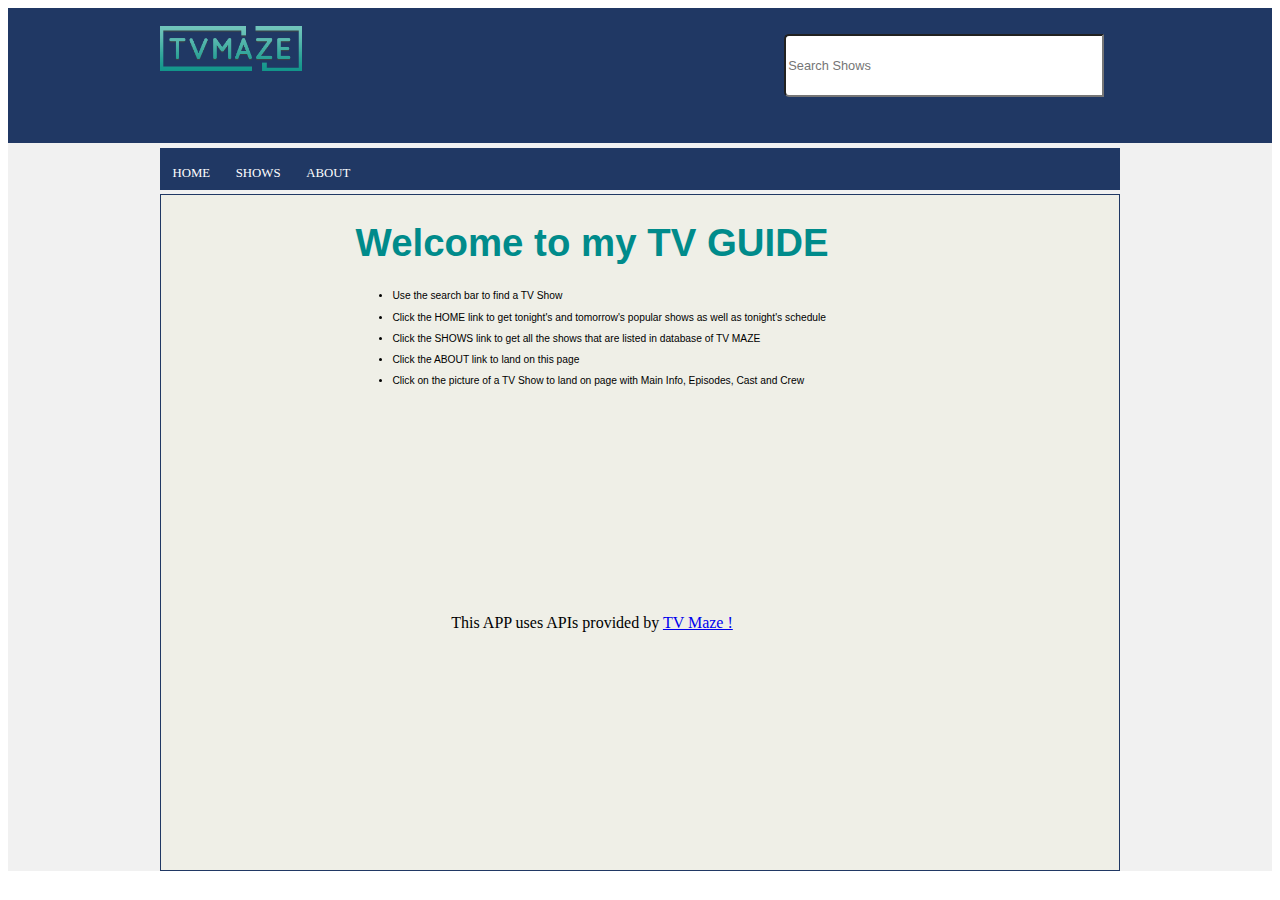
<file: about.html>
<!DOCTYPE html>
<html lang="en" xml:lang="en">
<head>
<meta name="viewport" content="width=device-width, initial-scale=1">
<meta charset="utf-8">

<title>TV Guide (based on TV MAZE)- About page</title>
	<!-- include an external style sheets -->
	<link rel="stylesheet" href="https://cdnjs.cloudflare.com/ajax/libs/font-awesome/4.7.0/css/font-awesome.min.css">

	<link rel="stylesheet" href="style-v1.css">  		
	<!-- include an external JavaScript file -->

	<link rel="manifest" href="manifest.json">
	<meta name ="theme-color" content="#FFE1C4">
	<link rel="apple-touch-icon" href="icon-192-192.png">


</head>

<body>

<div class = "frame_container">

	<div class = "item_search_bar_left"></div>
	<div class = "item_search_bar_middle">
	
		<div class="img_container"> <img src="tvm-header-logo.png" alt = "logo" class= "logo" ></div>
		
		<div class="search_container">
			 <div class="search">
				<input id="search_input" type="text" class="searchTerm" placeholder="Search Shows">
				<button type="submit" class="searchButton" onclick="fetchData()">
				  <i class="fa fa-search"></i>
			   </button>
			 </div>
		 </div>
	
	</div>
	<div class = "item_search_bar_right"></div>
	
	
	<div class = "item_menu_bar_left"></div>
	<div class = "item_menu_bar_middle">
		<a href="index.html">HOME</a>
		<a href="shows.html" onclick="display_shows();">SHOWS</a>
		<a href="about.html">ABOUT</a>
	</div>
	<div class = "item_menu_bar_right"></div>
	
	
	
	<div class = "item_body_bar_left"> </div>
	<div class = "item_body_bar_middle">
					<div id="main" class = "landing_container">
						<div class = "item_landing_left">  </div>
						<div class = "item_landing_middle">
							<h1 class = "welcome">Welcome to my TV GUIDE</h1>
							<ul class = "About_Text">
								<li>
									<p>Use the search bar to find a TV Show</p>
								</li>

								<li>
									<p>Click the HOME link to get tonight's and tomorrow's popular shows as well as tonight's schedule</p>
								</li>

								<li>
									<p>Click the SHOWS link to get all the shows that are listed in database of TV MAZE </p>
								</li>

								<li>
									<p>Click the ABOUT link to land on this page</p>
								</li>

								<li>
									<p>Click on the picture of a TV Show to land on page with Main Info, Episodes, Cast and Crew</p>
								</li>

							</ul>
							<br>

							<i class="fa fa-tv" style="font-size:10vw;color:#203864; "></i> 
							
							
							<br><br><br>
							<p>This APP uses  APIs provided by <a href="http://api.tvmaze.com"> TV Maze !</a><p>
						</div>
					
				
						<div class = "item_landing_right"> </div>
						
						
						
					</div>
	</div>
	<div class = "item_body_bar_right">
	</div>



</div>





<script>
var coll = document.getElementsByClassName("collapsible");
var j;

for (j = 0; j < coll.length; j++) {
  coll[j].addEventListener("click", function() {
    this.classList.toggle("active");
    var collapse_content = this.nextElementSibling;
    if (collapse_content.style.display === "block") {
      collapse_content.style.display = "none";
    } else {
      collapse_content.style.display = "block";
    }
  });
}


</script>
</body>

</html>
</file>
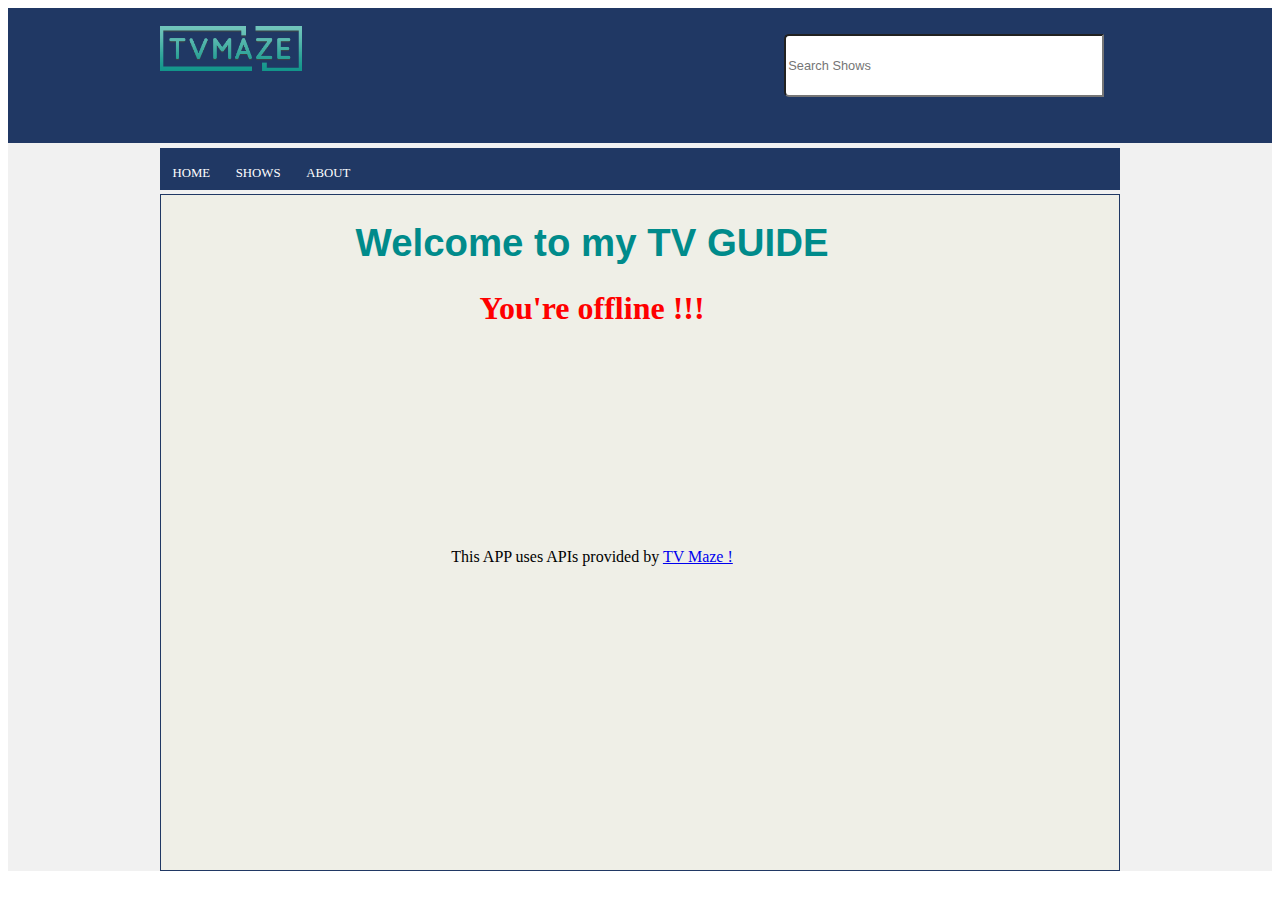
<file: offline.html>
<!DOCTYPE html>
<html lang="en" xml:lang="en">
<head>
<meta name="viewport" content="width=device-width, initial-scale=1">
<meta charset="utf-8">

<title>TV Guide (based on TV MAZE)- Offline page</title>
	<!-- include an external style sheets -->
	<link rel="stylesheet" href="https://cdnjs.cloudflare.com/ajax/libs/font-awesome/4.7.0/css/font-awesome.min.css">

	<link rel="stylesheet" href="style-v1.css">  		
	<!-- include an external JavaScript file -->

	<link rel="manifest" href="manifest.json">
	<meta name ="theme-color" content="#FFE1C4">
	<link rel="apple-touch-icon" href="icon-192-192.png">

</head>

<body>

<div class = "frame_container">

	<div class = "item_search_bar_left"></div>
	<div class = "item_search_bar_middle">
	
		<div class="img_container"> <img src="tvm-header-logo.png" alt = "logo" class= "logo" ></div>
		
		<div class="search_container">
			 <div class="search">
				<input id="search_input" type="text" class="searchTerm" placeholder="Search Shows">
				<button type="submit" class="searchButton" onclick="fetchData()">
				  <i class="fa fa-search"></i>
			   </button>
			 </div>
		 </div>
	
	</div>
	<div class = "item_search_bar_right"></div>
	
	
	<div class = "item_menu_bar_left"></div>
	<div class = "item_menu_bar_middle">
		<a href="index.html">HOME</a>
		<a href="shows.html" onclick="display_shows();">SHOWS</a>
		<a href="about.html">ABOUT</a>
	</div>
	<div class = "item_menu_bar_right"></div>
	
	
	
	<div class = "item_body_bar_left"> </div>
	<div class = "item_body_bar_middle">
					<div id="main" class = "landing_container">
						<div class = "item_landing_left">  </div>
						<div class = "item_landing_middle">
                            <h1 class = "welcome">Welcome to my TV GUIDE</h1>
                            <h1 style = "color: red"> You're offline !!!</h1>
							

							<i class="fa fa-tv" style="font-size:10vw;color:#203864; "></i> 
							
							
							<br><br><br>
							<p>This APP uses  APIs provided by <a href="http://api.tvmaze.com"> TV Maze !</a><p>
						</div>
					
				
						<div class = "item_landing_right"> </div>
						
						
						
					</div>
	</div>
	<div class = "item_body_bar_right">
	</div>

</div>





<script>
var coll = document.getElementsByClassName("collapsible");
var j;

for (j = 0; j < coll.length; j++) {
  coll[j].addEventListener("click", function() {
    this.classList.toggle("active");
    var collapse_content = this.nextElementSibling;
    if (collapse_content.style.display === "block") {
      collapse_content.style.display = "none";
    } else {
      collapse_content.style.display = "block";
    }
  });
}
</script>
</body>

</html>
</file>
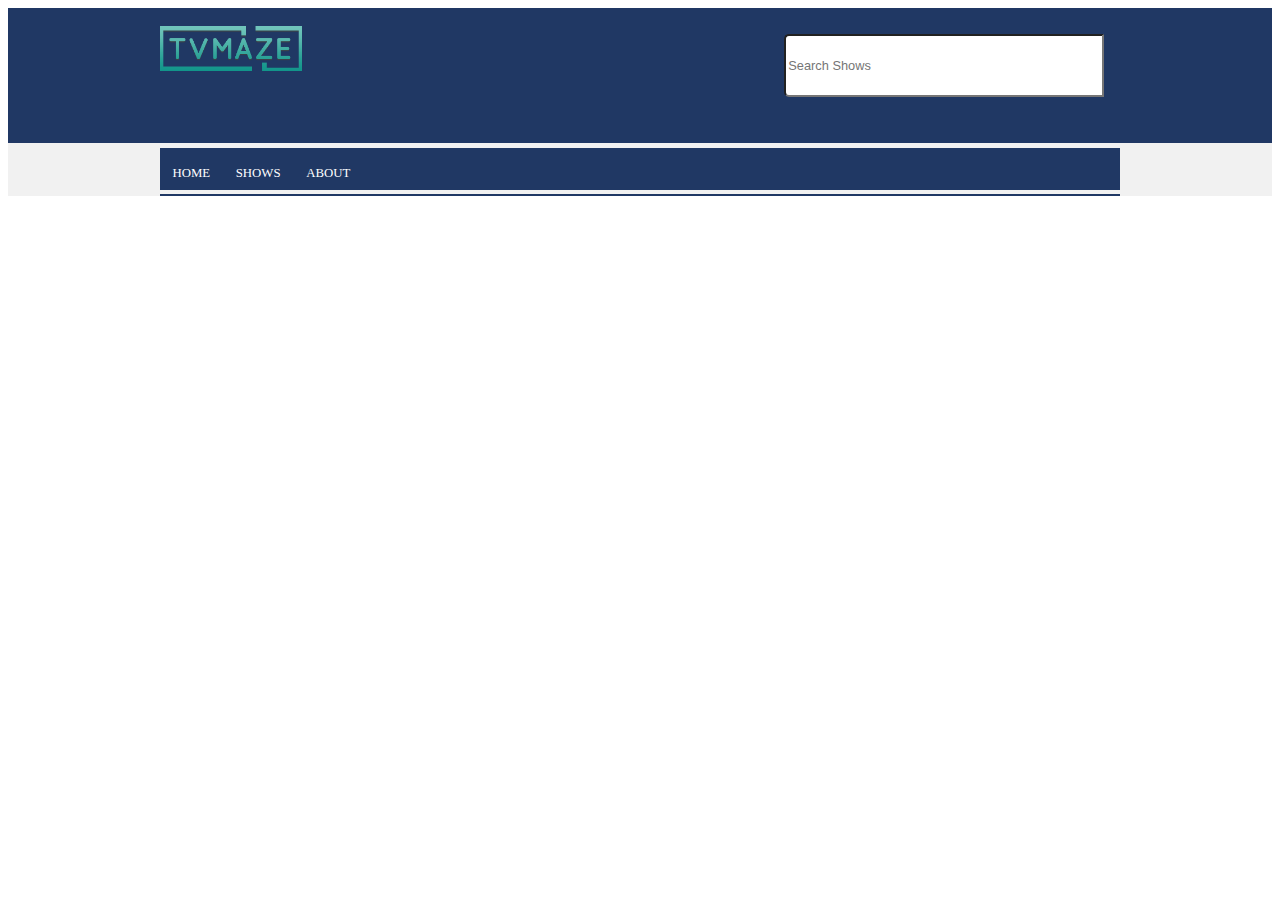
<file: shows.html>
<!DOCTYPE html>
<html lang="en" xml:lang="en">
<head>
<meta name="viewport" content="width=device-width, initial-scale=1">
<meta charset="utf-8">

<title>Shows</title>
	<!-- include an external style sheets -->
	<link rel="stylesheet" href="https://cdnjs.cloudflare.com/ajax/libs/font-awesome/4.7.0/css/font-awesome.min.css">

	<link rel="stylesheet" href="style-v1.css">  		
	<!-- include an external JavaScript file -->
	<script src="apiexample-v1.js"></script>
	<link rel="manifest" href="manifest.json">
	<meta name ="theme-color" content="#FFE1C4">
	<link rel="apple-touch-icon" href="icon-192-192.png">


</head>

<body>

<div class = "frame_container">

	<div class = "item_search_bar_left"></div>
	<div class = "item_search_bar_middle">
	
		<div class="img_container"> <img src="tvm-header-logo.png" alt = "logo" class= "logo" ></div>
		
		<div class="search_container">
			 <div class="search">
				<input id="search_input" type="text" class="searchTerm" placeholder="Search Shows">
				<button type="submit" class="searchButton" onclick="fetchData()">
				  <i class="fa fa-search"></i>
			   </button>
			 </div>
		 </div>
	
	</div>
	<div class = "item_search_bar_right"></div>
	
	
	<div class = "item_menu_bar_left"></div>
	<div class = "item_menu_bar_middle">
	<a href="index.html">HOME</a>
	<a href="shows.html" onclick="display_shows();">SHOWS</a>
	<a href="about.html">ABOUT</a>
	</div>
	<div class = "item_menu_bar_right"></div>
	
	
	
	<div class = "item_body_bar_left"> </div>
	<div id="body_bar_middle" class = "item_body_bar_middle">
					<div id="main" class = "home-container">
						
					<script> display_shows() </script>
						
					</div>
	</div>
	<div class = "item_body_bar_right">
	</div>

</div>

<div id="lightbox" onclick="closeLightBox()">
			<div id="message" class = "message-container">
				<div class="message-item1" id="M_LEFT"></div>
				<div class="message-item2" id="M_RIGHT"></div>
				
			</div>
			
</div>


</body>

</html>
</file>
<file: style-v1.css>
* {
    box-sizing: border-box;
}


.shows_container
{
	/*
	display: grid;
	grid-template-columns: 20% 20% 20% 20% 20%;
	row-gap: 1vh;
	border: 1px solid #203864;
	background-color: white;
*/

display: grid;	grid-template-columns: 20% 20% 20% 20% 20%;	row-gap: 2px;	border: 1px solid darkcyan;	background-color: white; 
}

.show_card{
	
	/*background-color: darkcyan;
	color: white;

	padding: 1px;
	text-align: center;
	*/
	background-color: white;	color: #203864;width: 100%; padding: 2px;	text-align: center; height: auto; 
}

.show_card img {

	/*cursor: pointer;
	height: 18vh;
	*/

	height: 30vh; cursor: pointer; 

}



h2,h3 
{
	margin: 0px;
}

.frame_container
{
	display: grid;
	grid-template-areas:
	'search_left search_middle search_right'
	'menu_left menu_middle menu_right'
	'body_left body_middle body_right';
	
	grid-template-columns: 12% 76% 12%;
	grid-row-gap:0.5vh;
	background-color: #f1f1f1;
	
}

.item_search_bar_left
{ 	

	grid-area: search_left; 
	background-color: #203864;
	height: 15vh;
	
}

.logo
{ 	
	max-height: 7vh;
	padding-top: 2vh;
	
}

.About_Text{
	text-align: left;
    color: 203864;
    font-weight: normal;
    font-size: 0.8vw;
    font-family: "Helvetica Neue", Helvetica, Roboto, Arial, sans-serif;
}


.item_search_bar_middle
{ 	
	display: flex;
	grid-area: search_middle; 
	background-color: #203864;
	justify-content : space-between;
	align-content: space-between;
	text-align: center;
	height: 15vh;
	
	
}
.item_body_bar_right
{ 	
	display: flex;
	grid-area: search_right; 
	background-color: #203864;
	height: 15vh;
	
	
}


.item_menu_bar_middle
{ 
	grid-area: menu_middle; 
	background-color: #203864;
}


.item_body_bar_middle
	{ 
	grid-area: body_middle; 
	background-color: white;
}


.result_container
{
	display: grid;
	grid-template-areas:
	'result_left result_middle result_right';
	grid-template-columns: 20% 50% 30% ;
	grid-row-gap: 5vh;
	
	border: 1px solid #203864;
	width: 100%;
}


.landing_container
{
	display: grid;
	grid-template-areas:
	'landing_left landing_middle landing_right';
	grid-template-columns: 20% 50% 30% ;
	grid-row-gap: 5vh;
	
	border: 1px solid #203864;
	width: 100%;
}

.item_result_left
	{ 
	grid-area: result_left; 
	background-color : #efefe7;
	text-align: center;
	min-height:75vh;
	}
 
.item_landing_left
	{ 
	grid-area: landing_left; 
	background-color : #efefe7;
	text-align: center;
	min-height:75vh;
	}
	
.item_result_middle
	{ 
	grid-area: result_middle; 
	background-color : #efefe7;
	text-align: center;
	min-height:75vh;
	}
.item_landing_middle
	{ 
	grid-area: landing_middle; 
	background-color : #efefe7;
	text-align: center;
	height:75vh;
	}
	
.item_result_right
	{ 
	grid-area: result_right; 
	background-color : #efefe7;
	text-align: center;
	min-height:75vh;
	}
.item_landing_right
	{ 
	grid-area: landing_right; 
	background-color : #efefe7;
	text-align: center;
	min-height:75vh;
	}
	
	



.welcome {
	text-align: center;

		font-size: 3vw;
		font-family: "Helvetica Neue", Helvetica, Roboto, Arial, sans-serif;
		font-weight: bold;
		color: darkcyan;
		;
}

.welcome_hint {
	text-align: center;

		font-size: 1.0vw;
		font-family: "Helvetica Neue", Helvetica, Roboto, Arial, sans-serif;
		font-weight: normal;
		color: black;
		;
}

.search_container {
display: flex;

}

.img_container {
	display: flex;

}


.search_container .search {
  width: 100%;

}
.search_container .searchTerm {



  border-radius: 5px 0 0 5px;
  outline: none;
  color: grey;
  font-size:1.0vw;
  width: 25vw;
  height: 7vh;
}
.search_container .searchTerm:focus{
  color: #203864;;
}
.search_container .searchButton {

  background: #203864;
  text-align: center;
  color: white;

  cursor: pointer;
  font-size: 1.0vw;
  height: 7vh;
  border-width:0px;
  
  padding-top:2vh;
}

.search_container .searchButton i{
  color: white;
}


.item_menu_bar_middle a {
    float: left;
    display: block;
	text-decoration:none;
    color: white;
	background-color: #203864;
    text-align: center;
    padding-right: 1.0vw;
	padding: 2vh 1.0vw 1vh 1.0vw;
    font-size: 1.0vw;
	
}

.item_menu_bar_middle a:hover {
  background-color: #990000;
}

.show_info{
	
		background-color: #ebebeb;
		text-align: left;
		font-size: 1.0vw;
		font-family: "Helvetica Neue", Helvetica, Roboto, Arial, sans-serif;
		font-weight: normal;

		line-height: 1;
		color: #0a0a0a;
		
}

.show_summary{
	
		background-color: white;
		padding: 1vh 1.0vw 1vh 0.5vw; 
		font-size: 1.0vw;
		font-family: "Helvetica Neue", Helvetica, Roboto, Arial, sans-serif;
		font-weight: normal;
		line-height: 1.5;
		color: #0a0a0a;
		
}

.summary_info_title{
	
		font-size: 1.0vw;
		font-family: "Helvetica Neue", Helvetica, Roboto, Arial, sans-serif;
		font-weight: bold;
		color: darkcyan;
}

.show_title{
	
		font-size: 1.2vw;
		font-family: "Helvetica Neue", Helvetica, Roboto, Arial, sans-serif;
		font-weight: bold;
		color: darkcyan;
}




#lightbox {
  position:fixed;
  top:0px;
  left:0px;
  width:100%;
  height:100%;
  
  
}


.message-item1 {
  grid-area: left;
}
.message-item2 {
  grid-area: right;
  background-color: white;
}


.message-container {
  display: grid;
  grid-template-areas: 
  'left right';
  grid-gap: 1px;
  background-color: darkcyan;
  padding: 2px;
  position: absolute;
  
  top: 50%;
  left: 50%;
  transform: translate(-50%, -50%);
}

.message-container > div {

  text-align: center;
  padding: 2vh 1.0vw 2vh 1.0vw;
  font-size: 1em;
}

.lightbox_title {
		text-align: left;
		font-size: 1.0vw;
		font-family: "Helvetica Neue", Helvetica, Roboto, Arial, sans-serif;
		font-weight: bold;
		color: darkcyan;
		
}

.lightbox_episode_season{
		text-align: left;
		font-size: 1.0vw;
		font-family: "Helvetica Neue", Helvetica, Roboto, Arial, sans-serif;
		font-weight: normal;

		line-height: 1;
		color: #0a0a0a;
		
		
}


.lightbox_text {

		text-align: left;
		font-size: 1.0vw;
		font-family: "Helvetica Neue", Helvetica, Roboto, Arial, sans-serif;
		font-weight: normal;

		line-height: 1.5;
		color: #0a0a0a;
		;
}

.episode_container {
	
		background-color : white

}


.collapsible {
  background-color: darkcyan;
  color: white;
  cursor: pointer;
 
  text-align: center;
  padding: 2vh 2vw 2vh 2vw;


  border: none;
  text-align: left;
  outline: none;

}


.collapse_content {
  
  display: none;
  overflow: hidden;
  background-color: #efefe7;
  position: absolute;


 }





 .show_details_container
{
    display: grid;
    grid-area: body_middle; 
	grid-template-areas:
    'show_details_bar'
    'show_details_body';

	border: 1px solid #abb5c7;
	width: 100%;
}

.item_show_details_bar
{
    display: flex;
    grid-area: show_details_bar;
	border: 1px solid white;
	background-color: darkcyan;
		font-size: 1.0vw;
		font-family: "Helvetica Neue", Helvetica, Roboto, Arial, sans-serif;
		font-weight: normal;

}




.item_show_details_body
{
    
	
	border: 1px solid grey;
	width: 100%;
	min-height:75vh;
		font-size: 1.0vw;
		font-family: "Helvetica Neue", Helvetica, Roboto, Arial, sans-serif;
		font-weight: normal;
    
}



.mainInfo-container{
	display: grid;
	grid-template-columns: 20% 50% 30%;
	grid-template-areas:'tb_left tb_middle tb_right';
}


.item_tab_body_left{ 
	grid-area: tb_left;
    background-color: white;
}

.item_tab_body_left_top
{ 
  
    background-color: white;
}

.item_tab_body_left_bottom
{ 
  
    background-color: white;
}


.item_tab_body_middle
{
	grid-area: tb_middle;
    background-color: white;
}


.item_tab_body_right
{ 
   	grid-area: tb_right;
    background-color: black;
}

.tb_column {
	
  	padding: 1px;
  }
  
.tb_column img {
	float: left;
	margin-top: 12px;
	max-width: 50%;
  }
  

.tb_left_top img {
	height: 30vh;  
}


.tb_right{
  display: grid;
  grid-template-areas: 'tb_r_header tb_r_header';
  grid-template-columns: 1fr 1fr;
  }

  .tb_right_header{
	  color: #203864;
	  grid-area: tb_r_header;
	  font-size: 1.0vw;
		font-family: "Helvetica Neue", Helvetica, Roboto, Arial, sans-serif;
		font-weight: normal;
  }

.t_button{
	background-color: white;
	border-color: grey;
	
	}


.w3-red{

    color: white;
    background-color: darkcyan;
}

.tab_button{

	padding: 2vh 0vw 0vh 0vw;;
}




.cast-container {
	display: grid;
	grid-template-columns: 50% 50%;
	row-gap: 2vh;
	background-color: white;
	padding: 1px;
  }

  .crew-container {
	display: grid;
	grid-template-columns: 50% 50%;
	row-gap: 2vh;
	background-color: white;
	padding: 1px;
  }
  

  .gallery-container {
	display: grid;
	grid-template-columns: 33% 33% 34%;
	row-gap: 2vh;
	background-color: white;
	padding: 1px;
  }
  




  .cast-container >  div {
	background-color:white;
	text-align: left;

	padding: 0;
	font-size: 1.0vw;
	font-family: "Helvetica Neue", Helvetica, Roboto, Arial, sans-serif;
	font-weight: normal;
  }

.crew-container> div {
	background-color:white;
	text-align: left;

	padding: 0;
	font-size: 1.0vw;
	font-family: "Helvetica Neue", Helvetica, Roboto, Arial, sans-serif;
	font-weight: normal;
  }

  .gallery-container> div {
	background-color:white;
	text-align: left;

	padding: 0;
	font-size: 1.0vw;
	font-family: "Helvetica Neue", Helvetica, Roboto, Arial, sans-serif;
	font-weight: normal;
  }


  
  .cast-cell {
	display: grid;
	grid-template-columns: 90%  10%;
	background-color: white;
		
	}

.cast-cell p{
	padding-left: 10vw;
}


 .crew-cell{
		display: grid;
		grid-template-columns: 90%  10%;
		background-color: white;
			
		}
.gallery-cell{
		display: grid;
		grid-template-columns: 90%  10%;
		background-color: white;
				
		}





.cast-cell  img {
	float: left;
	max-height: 30vh;

	  }

.crew-cell img {
		float: left;
		/*width: 50%;*/
		max-height: 30vh;
	}

	.gallery-cell img {
		float: left;
		/*width: 50%;*/
		max-height: 30vh;
	}


.cast-title{
		color: darkcyan;
		font-size: 1.2vw;
		font-family: "Helvetica Neue", Helvetica, Roboto, Arial, sans-serif;
		font-weight: bold;
	
	}
.cast-text{
		color: black;
		font-size: 1vw;
		font-family: "Helvetica Neue", Helvetica, Roboto, Arial, sans-serif;
		font-weight: normal;
	
	}

.crew-title{
	color: darkcyan;
	font-size: 1.2vw;
	font-family: "Helvetica Neue", Helvetica, Roboto, Arial, sans-serif;
	font-weight: bold;

}
.crew-text{
	color: black;
	font-size: 1vw;
	font-family: "Helvetica Neue", Helvetica, Roboto, Arial, sans-serif;
	font-weight: normal;

}



.home-container{
	display: grid;
	grid-template-columns: 80% 20%;
	border: 1px solid #203864;
	padding: 0px;

}


.popular-container{
 display: grid;	grid-template-columns: 25% 25% 25% 25%;	row-gap: 2px;	border: 1px solid darkcyan;	background-color: white; 

	
}
.popular-cell{
	background-color: white;	color: darkcyan;width: 100%; padding: 2px;	text-align: center; height: auto; 
	
}

.popular-cell img { 
	height: 30vh; cursor: pointer; 
	
}

.upcoming-container{
	display: grid;	grid-template-columns: 25% 25% 25% 25%;	row-gap: 2px;	border: 1px solid #203864;	background-color: white; 
   
	   
   }
.upcoming-cell{
	   background-color: white;	color: #203864; width: 100%; padding: 2px;	text-align: center; height: auto; 
	   
   }
   
.upcoming-cell img { 
	   height: 30vh; cursor: pointer; 
	   
   }
   
.popular-title {
	background-color: darkcyan;
	font-size: 1.3vw;
	font-family: "Helvetica Neue", Helvetica, Roboto, Arial, sans-serif;
	font-weight: normal;
	color: white;
	margin-bottom: 0px;
	margin-top: 0px;


}
 
.upcomingTitle {
	background-color: #203864;
	font-size: 1.3vw;
	font-family: "Helvetica Neue", Helvetica, Roboto, Arial, sans-serif;
	font-weight: normal;
	color: white;
	margin-bottom: 0px;
	margin-top: 5vh;

}

.ScheduleTitle {
	background-color: #f1f1f1;
	font-size: 1.3vw;
	font-family: "Helvetica Neue", Helvetica, Roboto, Arial, sans-serif;
	font-weight: normal;
	color: white;
	margin-bottom: 0px;
	margin-top: 5vh;

}




.Schedule-table  {
	display: grid;
	grid-template-areas: 's_table_header s_table_header';
    grid-template-columns: 25% 75%;
 }



.row_a {
    background: white;
    color: darkcyan;
	font-weight: normal;
	
    font-size: 0.8vw;
	font-family: "Helvetica Neue", Helvetica, Roboto, Arial, sans-serif;
	padding-top:0.5vh;
	padding-bottom: 0.5vh ;
	padding-left:1vw ;
    padding-right:0vw ;
}

.row_b {
    background: #f1f1f1;
    color: darkcyan;
	font-weight: normal;
	
    font-size: 0.8vw;
	font-family: "Helvetica Neue", Helvetica, Roboto, Arial, sans-serif;
	padding-top:0.5vh;
	padding-bottom: 0.5vh ;
	padding-left:1vw ;
    padding-right:0vw ;
}

.row_h {
	grid-area: s_table_header; 
	background-color: #3F3F3F;
	font-size: 1.3vw;
	font-family: "Helvetica Neue", Helvetica, Roboto, Arial, sans-serif;
	font-weight: normal;
	color: white;
	margin-bottom: 0px;
	margin-top: 0px;
}



.Episodes-table  {
	display: grid;

    grid-template-columns: 10% 10% 10% 10% 60%; 
 }



.Episodes_row_a {
    background: white;
    color:#203864;
	font-weight: normal;
	
    font-size: 1vw;
	font-family: "Helvetica Neue", Helvetica, Roboto, Arial, sans-serif;
	padding-top:0.0vh;
	padding-bottom: 0.5vh ;
	padding-left:0vw ;
    padding-right:0vw ;
}
.Episodes_row_a img{
	width: 10vw; cursor: pointer; 
}

.Episodes_row_b {
    background: #f1f1f1;
    color: #203864;
	font-weight: normal;
	
    font-size: 1vw;
	font-family: "Helvetica Neue", Helvetica, Roboto, Arial, sans-serif;
	padding-top:0.0vh;
	padding-bottom: 0.5vh ;
	padding-left:0vw ;
    padding-right:0vw ;
}

.Episodes_row_b img{
	width: 10vw; cursor: pointer; 
}

.Episodes_row_h {
/*	grid-area: eps_table_header; */
	background-color: #3F3F3F;
	font-size: 1.1vw;
	font-family: "Helvetica Neue", Helvetica, Roboto, Arial, sans-serif;
	font-weight: normal;
	color: white;
	margin-bottom: 0px;
	margin-top: 0px;
	padding-left:0vw ;
}



/*
.Schedule-table-cell{

 
}
*/

.Schedule-table-cell p {
	display: block;
	/*
    margin-block-start: 0em;
    margin-block-end: 0em;
    margin-inline-start: 0px;
	margin-inline-end: 0px;
	*/
}

.summary_text {
	font-size : 1.0vw;
	font-family : "Helvetica Neue", Helvetica, Roboto, Arial, sans-serif;
	color : darkcyan;
	}







@media screen and (max-width: 800px) {

.shows_container
	{
		display: grid;
		
		grid-template-columns: auto ;
		grid-row-gap: 1vh;
		
		border: 1px solid #203864;
		width: 100%;
		

	}
	


	
.frame_container
	{
		display: grid;
		grid-template-areas:

	
		
		'search_middle'
	
		'menu_middle'
	
		'body_middle';
	
		grid-template-columns: 100% ;
		

		background-color: white;
	
	}
	
.item_search_bar_middle {
display : grid;
grid-area : search_middle;
background-color : #203864;
justify-content : space-between;
align-content : space-between;
text-align : center;
height : 15vh;
}

.search_container {
padding-left : 1vw;
padding-right : 1vw;
padding-top : 1vh;
padding-bottom : 1vh;
}
.search_container .searchTerm {
outline : none;
color : grey;
font-size : 3.0vw;
width : 40vw;
height : 7vh;
padding-top: 0;
}
.search_container .searchButton {
background : #203864;
text-align : center;
color : white;
cursor : pointer;
font-size : 3.0vw;
height : 7vh;
border-width : 0;

}
.image_container {
padding-left : 1vw;
padding-right : 1vw;
padding-top : 1vh;
padding-bottom : 1vh;
}
.logo {
max-height : 5vh;
padding-top : 1vh;
}

.item_menu_bar_middle a {
    float: left;
    display: block;
	text-decoration:none;
    color: white;
	background-color: #203864;
    text-align: center;
    padding-right: 1.0vw;
    font-size: 3.0vw;
	
}

.result_container
{
	display: grid;
	grid-template-areas:
	'result_left'
	'result_right'
	'result_middle';

	grid-template-columns: 100% ;
	grid-row-gap: 1vh;
	
	border: 1px solid #203864;
	width: 100%;
}

.show_info{
	
		background-color: #ebebeb;
		text-align: left;
		font-size: 3.0vw;
		font-family: "Helvetica Neue", Helvetica, Roboto, Arial, sans-serif;
		font-weight: normal;
		line-height: 1;
		color: #0a0a0a;
		
}

.show_summary{
	
		background-color: white;
		font-size: 3.0vw;
		font-family: "Helvetica Neue", Helvetica, Roboto, Arial, sans-serif;
		font-weight: normal;
		line-height: 1;
		color: #0a0a0a;
	
}

.summary_info_title {
font-size : 3.0vw;
font-family : "Helvetica Neue", Helvetica, Roboto, Arial, sans-serif;
font-weight : bold;
color : darkcyan;
}

.show_title {
font-size : 3.0vw;
font-family : "Helvetica Neue", Helvetica, Roboto, Arial, sans-serif;
font-weight : bold;
color : darkcyan;
}



.episode_container {

		background-color : white;	
}

.message-container {
display : grid;
grid-template-areas : 'left' 'right';
gap : 1px;
background-color : darkcyan;
padding : 2px;
position : absolute;
}
.message-container > div {
text-align : center;
padding : 1vh 1.0vw 1vh 1.0vw;
font-size : 2.0vw;
}
.message-container img {
width : 100%;
}
.lightbox_text {
text-align : left;
font-size : 3.0vw;
font-family : "Helvetica Neue", Helvetica, Roboto, Arial, sans-serif;
font-weight : normal;
line-height : 1.5;
color : #0a0a0a;
}
.lightbox_title {
text-align : left;
font-size : 3.0vw;
font-family : "Helvetica Neue", Helvetica, Roboto, Arial, sans-serif;
font-weight : bold;
color : darkcyan;
}
.lightbox_episode_season {
text-align : left;
font-size : 3.0vw;
font-family : "Helvetica Neue", Helvetica, Roboto, Arial, sans-serif;
font-weight : normal;
line-height : 1.5;
color : #0a0a0a;
}

.welcome {
	text-align: center;

		font-size: 4vw;
		font-family: "Helvetica Neue", Helvetica, Roboto, Arial, sans-serif;
		font-weight: bold;
		color: darkcyan;
		;
}

.welcome_hint {
	text-align: center;

		font-size: 3vw;
		font-family: "Helvetica Neue", Helvetica, Roboto, Arial, sans-serif;
		font-weight: normal;
		color: black;
		;
}




.Episodes-table  {
	display: grid;

	grid-template-columns: 100%; 
	
	
 }

 
.Episodes_row_a {
	font-size: 3vw;
}

.Episodes_row_b {
	font-size: 3vw;
}

.Episodes_row_h {

	font-size: 3vw;
	
}

.cast-title{
	color: darkcyan;
	font-size: 3vw;
	font-family: "Helvetica Neue", Helvetica, Roboto, Arial, sans-serif;
	font-weight: bold;

}
.cast-text{
	color: black;
	font-size: 3vw;
	font-family: "Helvetica Neue", Helvetica, Roboto, Arial, sans-serif;
	font-weight: normal;

}

.crew-title{
color: darkcyan;
font-size: 3vw;
font-family: "Helvetica Neue", Helvetica, Roboto, Arial, sans-serif;
font-weight: bold;

}
.crew-text{
color: black;
font-size: 3vw;
font-family: "Helvetica Neue", Helvetica, Roboto, Arial, sans-serif;
font-weight: normal;

}


.mainInfo-container{
	display: grid;
	grid-template-columns: 100%;
	grid-template-areas:
	'tb_left' 
	'tb_middle' 
	'tb_right';
}

.summary_text {
    font-size: 3vw;
    font-family: "Helvetica Neue", Helvetica, Roboto, Arial, sans-serif;
    color: darkcyan;
}

.item_show_details_body {
  
    font-size: 3vw;
 
}

.tb_right_header {

	color: #203864;
    grid-area: tb_r_header;
    font-size: 4.0vw;
    font-family: "Helvetica Neue", Helvetica, Roboto, Arial, sans-serif;
    font-weight: bold;
    padding-top: 5vh;

}

.popular-container {

    grid-template-columns: 100%;
  
}

.home-container {
    display: grid;
    grid-template-columns: 50% 50%;
    border: 1px solid #203864;
    padding: 0px;
}



.row_a {
   

    font-size: 3vw;
	
}

.row_b {
 
	
    font-size: 3vw;
	
}

.row_h {
	
	font-size: 3vw;
}

.upcomingTitle {

    font-size: 3vw;

}
.upcoming-container {
   
    grid-template-columns: 100%;
    
}


.popular-cell {
    background-color: darkcyan;
    color: white;

}
.upcoming-cell {
    background-color: #203864;
    color: white;

}

.popular-title {
    
	font-size: 3vw;
}

.About_Text{
	text-align: left;
    color: 203864;
    font-weight: normal;
    font-size: 3vw;
    font-family: "Helvetica Neue", Helvetica, Roboto, Arial, sans-serif;
}


}
</file>
